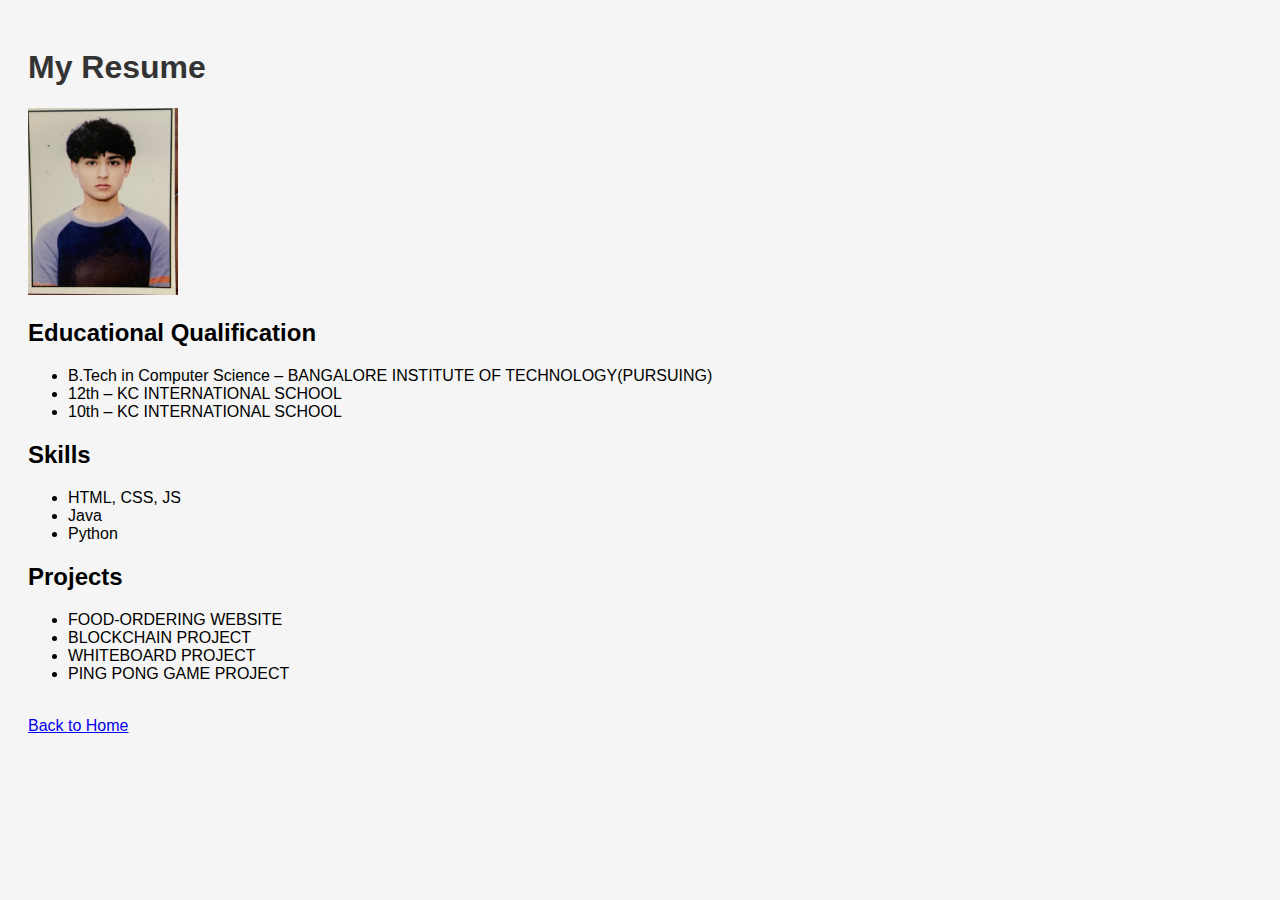
<file: resume.html>
<!DOCTYPE html>
<html>
<head>
    <title>My Resume</title>
    <link rel="stylesheet" href="style.css">
</head>
<body>

<h1>My Resume</h1>

<img src="vi.jpeg" width="150">

<h2>Educational Qualification</h2>
<ul>
    <li>B.Tech in Computer Science – BANGALORE INSTITUTE OF TECHNOLOGY(PURSUING)</li>
    <li>12th – KC INTERNATIONAL SCHOOL</li>
    <li>10th – KC INTERNATIONAL SCHOOL</li>
</ul>

<h2>Skills</h2>
<ul>
    <li>HTML, CSS, JS</li>
    <li>Java</li>
    <li>Python</li>
</ul>

<h2>Projects</h2>
<ul>
    <li>FOOD-ORDERING WEBSITE</li>
    <li>BLOCKCHAIN PROJECT</li>
    <li>WHITEBOARD PROJECT</li>
    <li>PING PONG GAME PROJECT</li>


</ul>

<br>
<a href="index.html">Back to Home</a>

</body>
</html>
</file>
<file: style.css>
body {
    font-family: Arial;
    background: #f5f5f5;
    padding: 20px;
}

h1 {
    color: #333;
}

nav a {
    color: blue;
    text-decoration: none;
    margin: 0 10px;
}

table {
    background: white;
    border-collapse: collapse;
}

table th {
    background: #eee;
}
</file>
